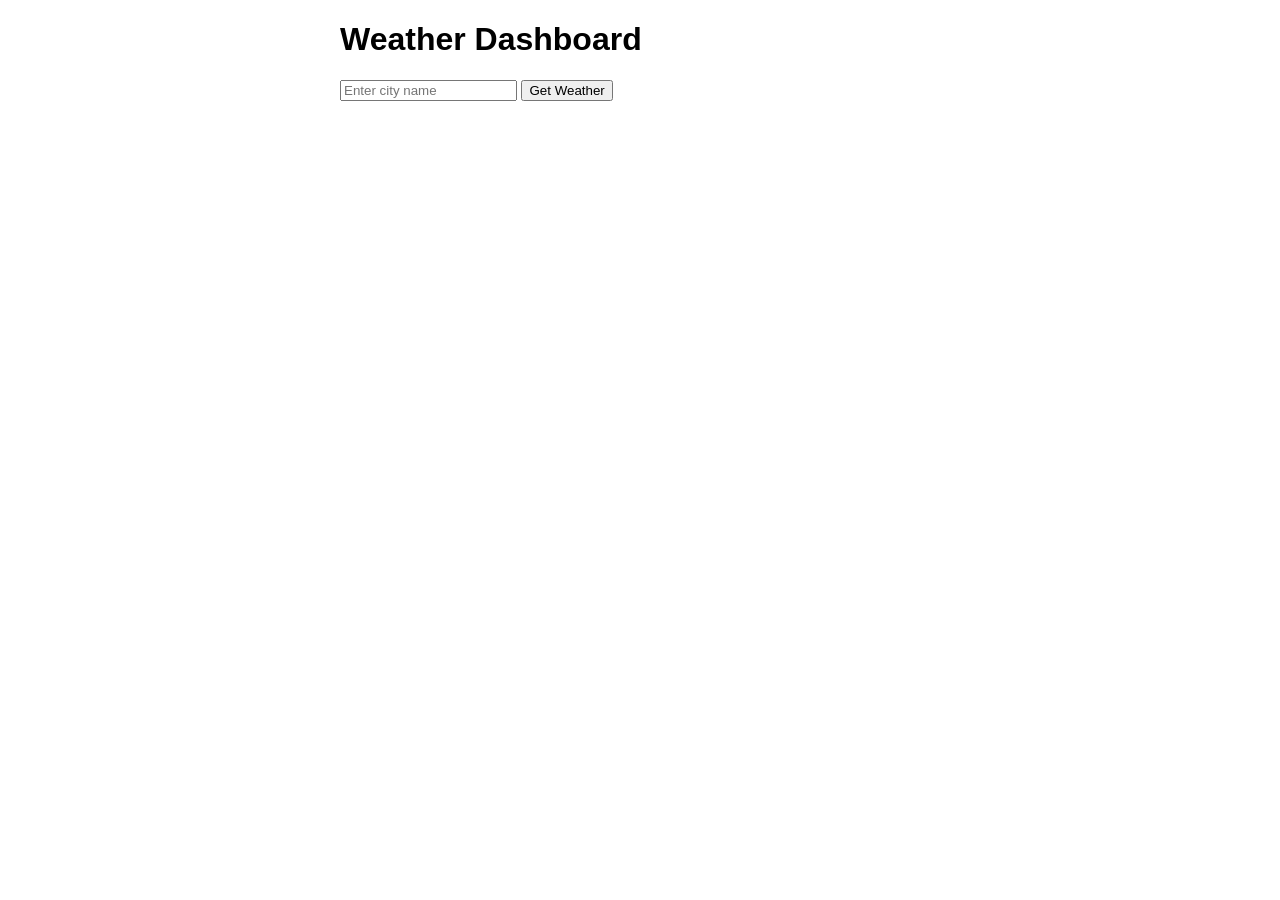
<file: weather-dashboard.html>
<!DOCTYPE html>
<html lang="en">
<head>
    <meta charset="UTF-8">
    <meta name="viewport" content="width=device-width, initial-scale=1.0">
    <title>Weather Dashboard</title>
    <style>
        body { font-family: Arial, sans-serif; }
        .weather-container { max-width: 600px; margin: 0 auto; }
        .weather-card { border: 1px solid #ccc; padding: 16px; margin: 10px 0; }
    </style>
</head>
<body>
    <div class="weather-container">
        <h1>Weather Dashboard</h1>
        <input type="text" id="city-input" placeholder="Enter city name" />
        <button id="fetch-weather">Get Weather</button>
        <div id="weather-display"></div>
    </div>

    <script>
        const apiKey = 'YOUR_OPENWEATHERMAP_API_KEY'; // Replace with your API key
        document.getElementById('fetch-weather').addEventListener('click', function() {
            const city = document.getElementById('city-input').value;
            if (city) {
                fetch(`https://api.openweathermap.org/data/2.5/weather?q=${city}&appid=${apiKey}&units=metric`)
                    .then(response => response.json())
                    .then(data => {
                        if (data.cod === 200) {
                            document.getElementById('weather-display').innerHTML = `
                                <div class="weather-card">
                                    <h2>Weather in ${data.name}</h2>
                                    <p>Temperature: ${data.main.temp} °C</p>
                                    <p>Weather: ${data.weather[0].description}</p>
                                    <p>Humidity: ${data.main.humidity} %</p>
                                </div>
                            `;
                        } else {
                            document.getElementById('weather-display').innerText = 'City not found. Please try again.';
                        }
                    })
                    .catch(error => console.error('Error fetching weather data:', error));
            }
        });
    </script>
</body>
</html>
</file>
